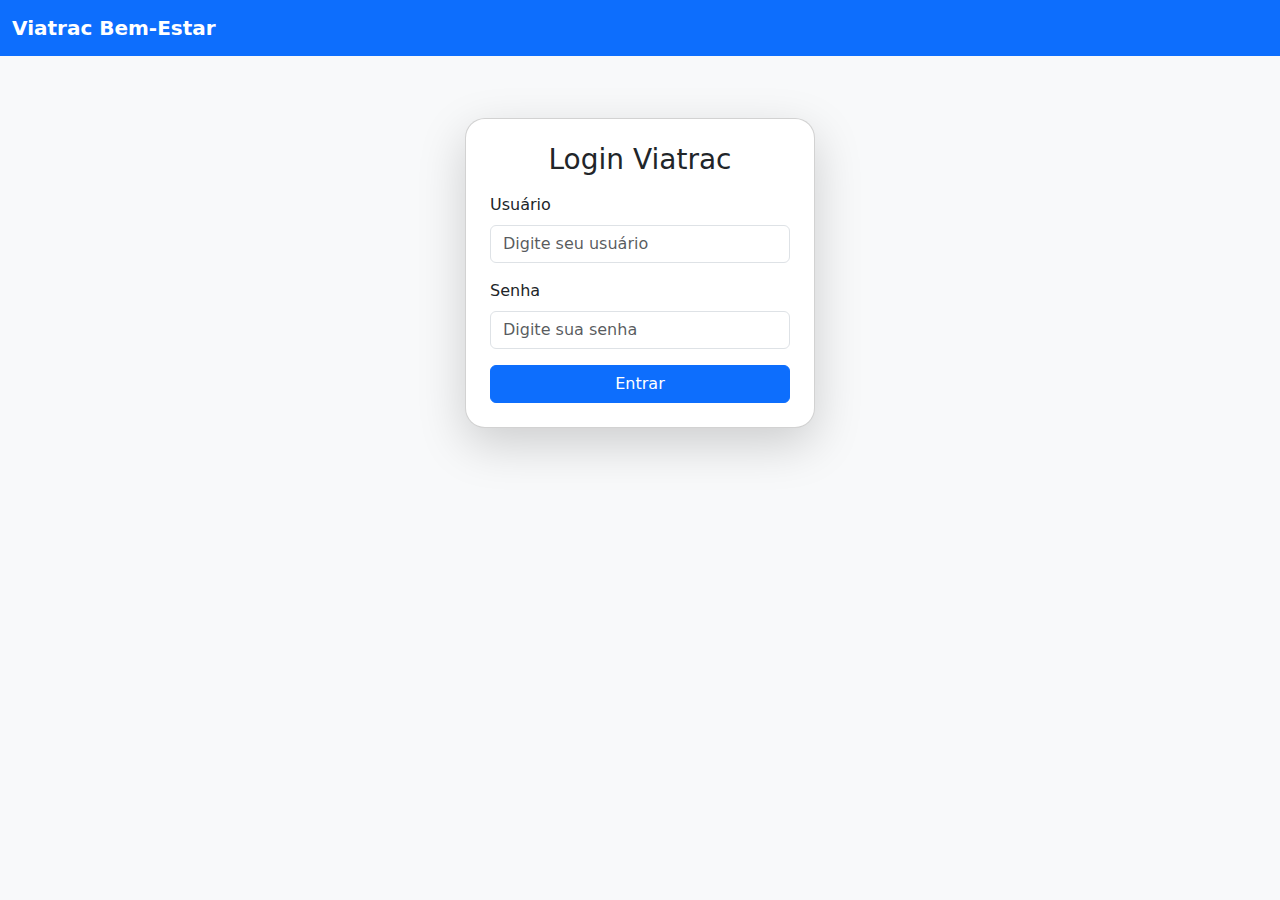
<file: index.html>
<!DOCTYPE html>
<html lang="pt-br">
<head>
    <meta charset="UTF-8">
    <meta name="viewport" content="width=device-width, initial-scale=1.0">
    <title>Viatrac Saúde e Bem-Estar</title>
    <link href="https://cdn.jsdelivr.net/npm/bootstrap@5.3.2/dist/css/bootstrap.min.css" rel="stylesheet">
    <link rel="stylesheet" href="styles.css">

</head>
<body>
    <nav class="navbar navbar-expand-lg navbar-dark bg-primary">
        <div class="container-fluid">
            <a class="navbar-brand" href="#">Viatrac Bem-Estar</a>
            <div class="d-flex text-center">
                <span id="usuarioBoasVindas" class="text-white fs-5"></span>
            </div>
            <button class="btn btn-outline-light" onclick="logout()">Sair</button>
        </div>
    </nav>

    <section class="hero-section">
        <div class="container">
            <h1 class="display-6">Plataforma de Saúde e Bem-Estar</h1>
            <p class="lead">Desafio diário: Mantenha-se hidratado para uma vida mais saudável!</p>
        </div>
    </section>

    <div class="container my-5">
        <h3 class="mb-4 text-center titulo-desafio">Desafio Diário de Hidratação</h3>
        <div class="row g-4">
            <div class="col-md-6">
                <div class="card p-3">
                    <h5 class="card-title">1 Litro de Água pela Manhã</h5>
                    <p class="card-text">Beba 1 litro de água durante o período da manhã para começar o dia bem hidratado.</p>
                    <div class="form-check">
                        <input class="form-check-input" type="checkbox" id="aguaManha" onchange="verificarConclusao()">
                        <label class="form-check-label" for="aguaManha">Concluído</label>
                    </div>
                </div>
            </div>
            <div class="col-md-6">
                <div class="card p-3">
                    <h5 class="card-title">1 Litro de Água à Tarde</h5>
                    <p class="card-text">Beba 1 litro de água durante a tarde para manter-se hidratado o dia todo.</p>
                    <div class="form-check">
                        <input class="form-check-input" type="checkbox" id="aguaTarde" onchange="verificarConclusao()">
                        <label class="form-check-label" for="aguaTarde">Concluído</label>
                    </div>
                </div>
            </div>
        </div>

        <div class="conclusao-container" id="conclusaoContainer">
            <h4>
                <span class= "emoji-animado">&#127881 Parabéns! Você concluiu o desafio de hoje! &#127881</span>
            </h4>
            <button class="btn btn-success mt-3" onclick="reiniciarDesafio()">Reiniciar Desafio</button>
        </div>
    </div>

    <div class="dicas-container">
        <p class="dicas-texto"> &#128161 Dica: Mantenha uma garrafa de água por perto. &#9749 Faça pausas para alongamento a cada 2 horas.  &#127947 Faça exercícios regulamentes.</p>
    </div>   

    <footer class="footer">
        <div class="container">
            <p>© 2025 Viatrac | Projeto de Extensão - Saúde e Bem-Estar</p>
        </div>
    </footer>

    <script src="script.js"></script>

</body>
</html>
</file>
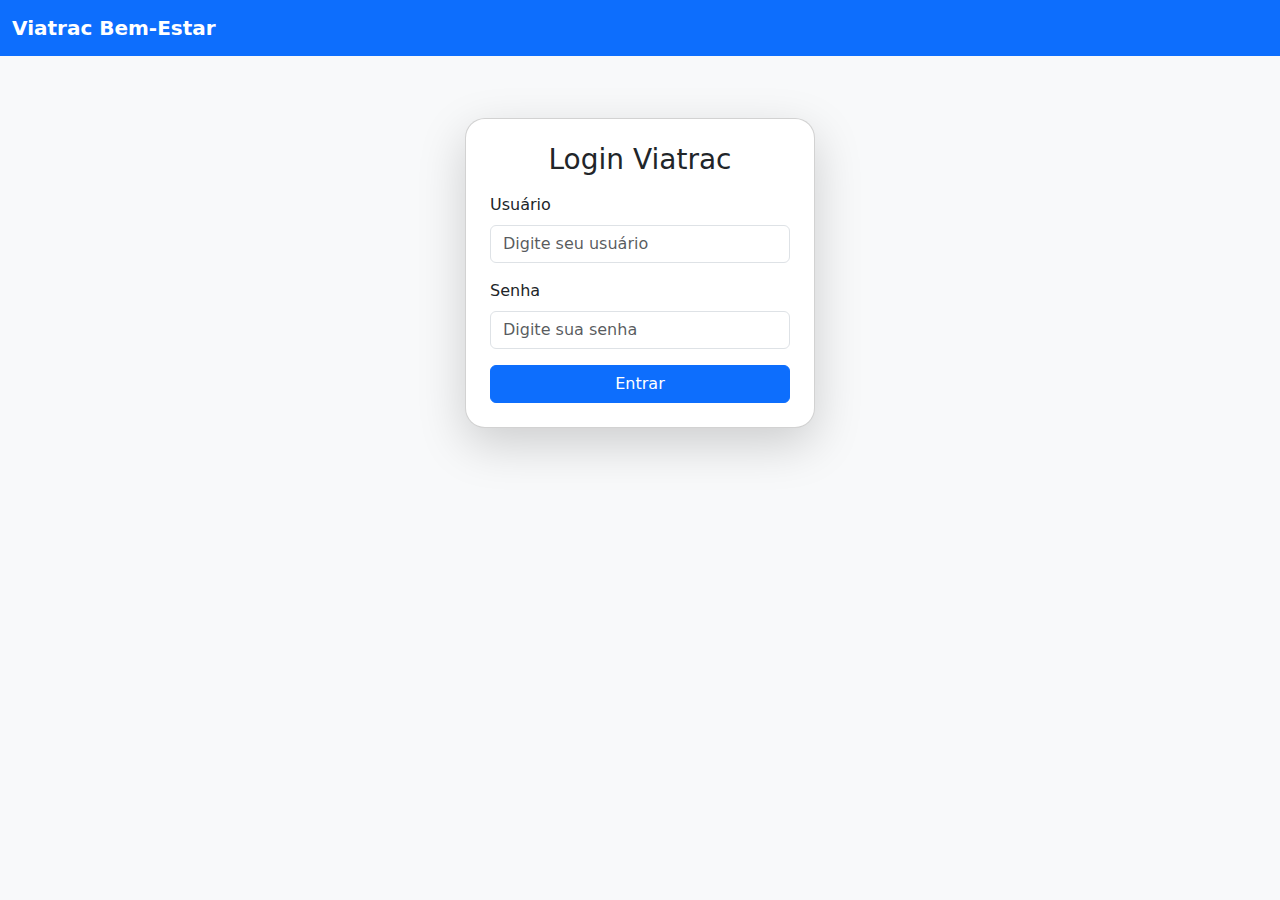
<file: login.html>
<!DOCTYPE html>
<html lang="pt-br">
<head>
    <meta charset="UTF-8">
    <meta name="viewport" content="width=device-width, initial-scale=1.0">
    <title>Login - Viatrac Bem-Estar</title>
    <link href="https://cdn.jsdelivr.net/npm/bootstrap@5.3.2/dist/css/bootstrap.min.css" rel="stylesheet">
    <link rel="stylesheet" href="styles.css">
    <style>
        body {
            padding-top: 70px;
        }
    </style>
</head>
<body>
    <nav class="navbar navbar-expand-lg navbar-dark bg-primary fixed-top">
        <div class="container-fluid">
            <a class="navbar-brand" href="#">Viatrac Bem-Estar</a>
        </div>
    </nav>

    </nav>
    <section class="d-flex justify-content-center align-items-center bg-light py-5">
        <div class="card p-4 shadow-lg" style="width: 350px; border-radius: 20px;">
            <h3 class="text-center mb-3">Login Viatrac</h3>
            <form id="loginForm">
                <div class="mb-3">
                    <label for="username" class="form-label">Usuário</label>
                    <input type="text" class="form-control" id="username" placeholder="Digite seu usuário" required>
                </div>
                <div class="mb-3">
                    <label for="password" class="form-label">Senha</label>
                    <input type="password" class="form-control" id="password" placeholder="Digite sua senha" required>
                </div>
                <button type="submit" class="btn btn-primary w-100">Entrar</button>
                <div id="errorMsg" class="text-danger text-center mt-2" style="display: none;">Usuário ou senha inválidos.</div>
            </form>
        </div>
    </section>

    <script src="login.js"></script>
</body>
</html>
</file>
<file: styles.css>
body {
            background-color: #f8f9fa;
        }
        .hero-section {
            background-color: #0d6efd;
            color: rgb(255, 251, 251);
            padding: 10px;
            text-align: center;          
        }
        .card {
            border-radius: 20px;
            box-shadow: 0 4px 8px rgba(0, 0, 0, 0.1);
        }
        .navbar-brand {
            font-weight: bold;
        }
        .footer {
            background-color: #0d6efd;
            color: white;
            text-align: center;
            padding: 10px;
            margin-top: 30px;
            height: 38px;
        }
        .dicas-container {
            background-color: #e9ecef;
            padding: 1px;
            overflow: hidden;
            position: relative;
        }
        .dicas-texto {
            display: inline-block;
            white-space: nowrap;
            animation: slide 30s linear infinite;
            font-weight: bold;
            color: #0d6efd;
        }
        @keyframes slide {
            0% { transform: translateX(100%); }
            100% { transform: translateX(-100%); }
        }
        .conclusao-container {
            display: none;
            text-align: center;
            margin-top: 30px;
        }
        .btn-logout {
            background-color: #dc3545;
            color: white;
            border: none;
            border-radius: 20px;
            padding: 5px 15px;
        }
        @keyframes pulse {
            0% { transform: scale(1); }
            50% { transform: scale(1.3); }
            100% { transform: scale(1); }
        }      
        .emoji-animado {
            display: inline-block;
            animation: pulse 1s infinite;
        }
</file>
